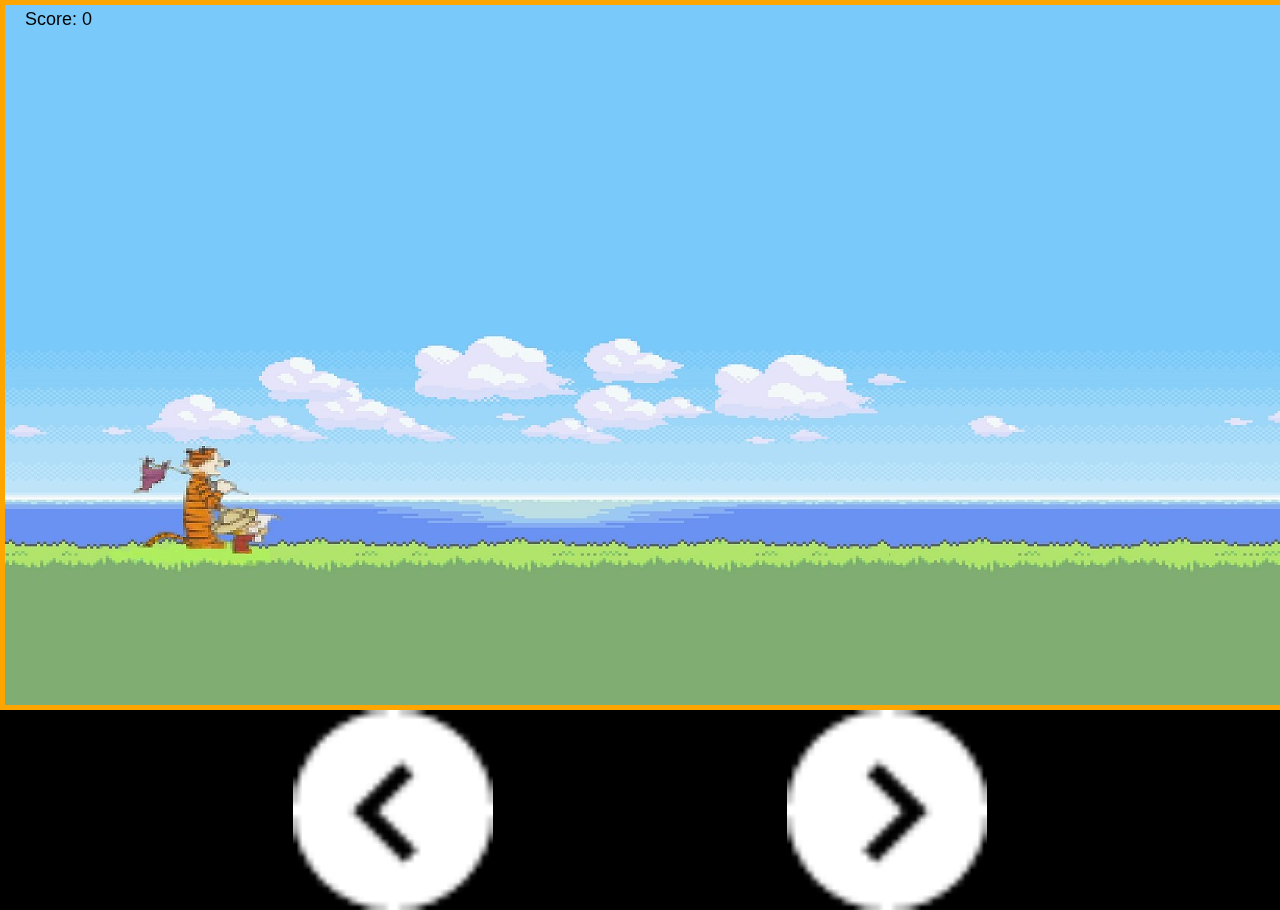
<file: pokemon/index.html>
<html>
	<head>
		<title>PokeMon Game</title>
		<meta charset="UTF-8">
		<meta content="width=device-width, initial-scale=0.1,maximum-scale=0.1" name="viewport">
		<style>
			*{
				margin: 0;
				padding: 0;
			}
			a { -webkit-user-select: none !important; }
			body{
				-webkit-touch-callout: none !important;
				background-color: black;
			}
			#mycanvas{
				display: block;
				margin: 0 auto;
				border: 5px solid orange;
				background: url("Assets/background.jpg");
				background-size:contain;
			}

			.container{
				display: flex;
				justify-content: space-evenly;
			}

			#left,#right{
				align-self: flex-end;
				width: 200px;
				height: 200px;
			}
		</style>
	</head>
	<body>
		<div class="wrapperContainer">
			<canvas id="mycanvas" width="1500px" height="700px"></canvas>
		</div>
		<div class="container">
			<input id="left" type="image" src="Assets/back.png" />
			<input id="right" type="image" src="Assets/forward.png" />
		</div>
		<script src="//wurfl.io/wurfl.js" crossorigin></script>
		<script src="pokemon.js"></script>
	</body>
</html>
</file>
